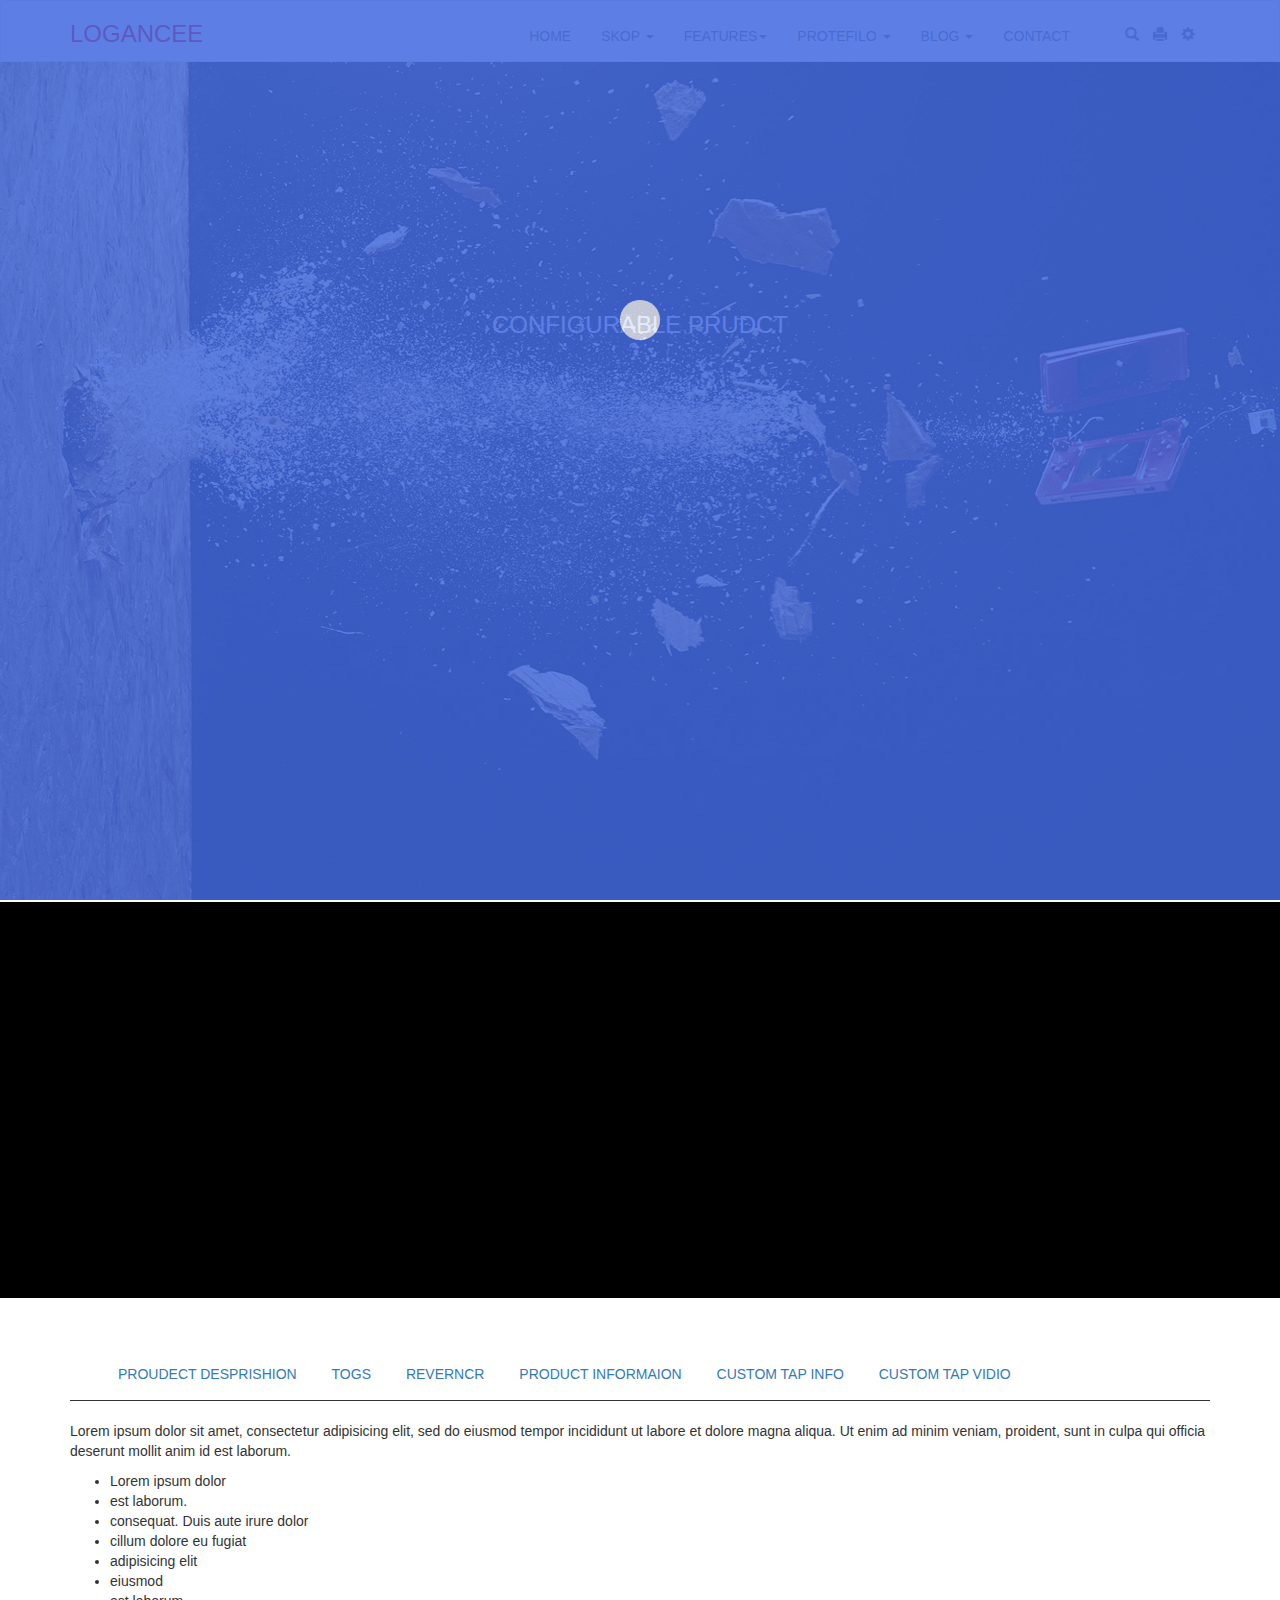
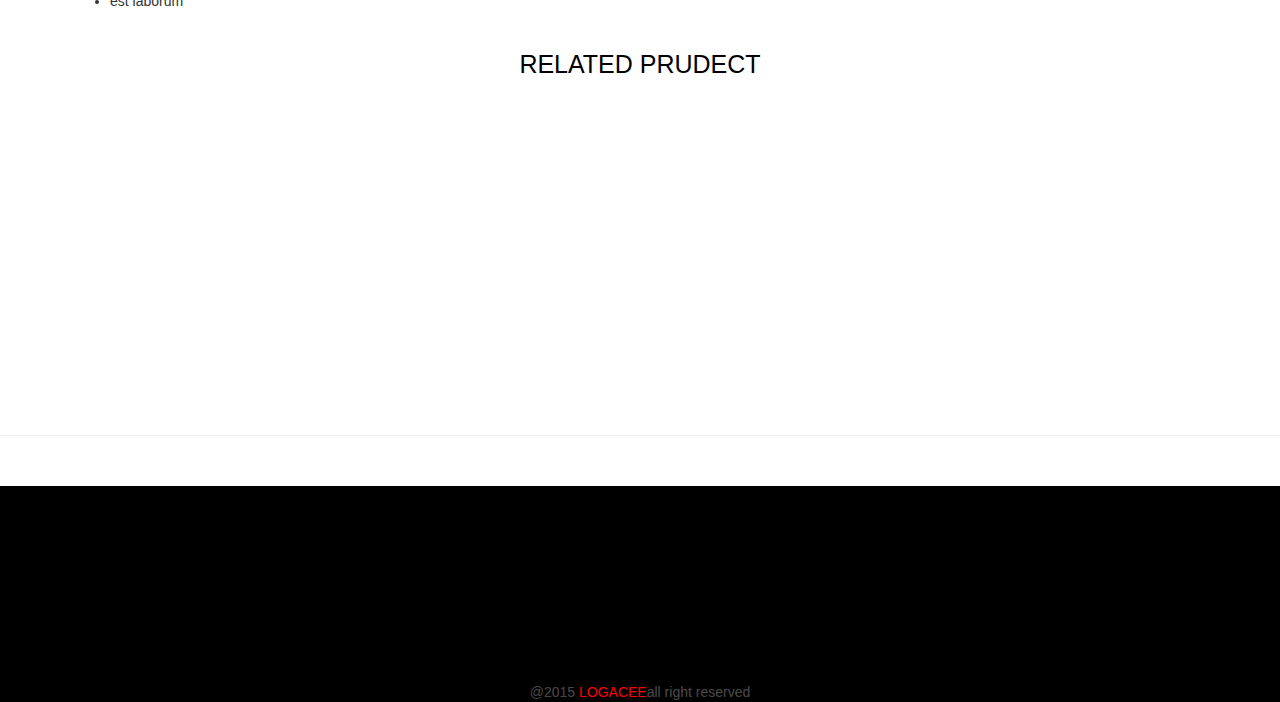
<file: index.html>
<!DOCTYPE html>
<html>
    <head>
    	<title>Home</title>
    	<meta charset="utf-8">
        <meta http-equiv="X-UA-Compatible" content="IE=edge">
        <meta name="viewport" content="width=device-width, initial-scale=1">
        <!-- The above 3 meta tags *must* come first in the head; any other head content must come *after* these tags -->
        <link rel="stylesheet" href="css/bootstrap.min.css">
        <link rel="stylesheet" type="text/css" href="css/font-awesome.min.css">
        <link rel="stylesheet" type="text/css" href="css/hover-min.css">
        <link rel="stylesheet" type="text/css" href="css/animate.css">
        <link rel="stylesheet" type="text/css" href="css/style-proudect.css">
    </head>
    <body>
                <!-- start navbar -->
        <nav class="navbar navbar-default" role="navigation">
  <div class="container">
    <!-- Brand and toggle get grouped for better mobile display -->
    <div class="navbar-header">
      <button type="button" class="navbar-toggle" data-toggle="collapse" data-target="#bs-example-navbar-collapse-1">
        <span class="sr-only"></span>
        <span class="icon-bar"></span>
        <span class="icon-bar"></span>
        <span class="icon-bar"></span>
      </button>
      <h3 >LOGANCEE</h3>
    </div>

    <!-- Collect the nav links, forms, and other content for toggling -->
    <div class="collapse navbar-collapse" id="bs-example-navbar-collapse-1">
      <div class="navbar-link">
      <ul class="nav navbar-nav">
        <li><a href="#">HOME</a></li>
        <li class="dropdown">
            <a href="#" data-toggle="dropdown">SKOP <span class="caret"></span></a>
            <ul class="dropdown-menu" role="menu">
                <li><a href="#">Action</a></li>
                <li><a href="#">Another action</a></li>
            </ul>
        </li>
        <li class="dropdown">
            <a href="#" data-toggle="dropdown">FEATURES<span class="caret"></span></a>
            <ul class="dropdown-menu" role="menu">
                <li><a href="#">Action</a></li>
                 <li><a href="#">Another action</a></li>
            </ul>
        </li>
        <li class="dropdown">
            <a href="#" data-toggle="dropdown">PROTEFILO <span class="caret"></span></a>
            <ul class="dropdown-menu" role="menu">
                 <li><a href="#">Action</a></li>
                 <li><a href="#">Another action</a></li>
            </ul>
        </li>
        <li class="dropdown">
            <a href="#" data-toggle="dropdown">BLOG <span class="caret"></span></a>
            <ul class="dropdown-menu" role="menu">
                <li><a href="#">Action</a></li>
                <li><a href="#">Another action</a></li>
            </ul>
        </li>
        <li><a href="#">CONTACT</a></li>
        <div class="glyphicon">
            <ul>
             <li><span class="glyphicon glyphicon-search"></span></li>
             <li><span class="glyphicon glyphicon-print"></span></li>
             <li><span class="glyphicon glyphicon-cog"></span></li>
            </ul>
        </div>
      </ul>
      </div>
    </div><!-- /.navbar-collapse -->
  </div><!-- /.container-fluid -->
</nav>
            <!-- end navbar -->
            <!-- start header -->
    <div class="header">
        <div class="container">
            <div class="row">
                <div class="col-xs-12 wow bounceIn">
                    <h3>CONFIGURABLE PRUDCT</h3>

                </div>
            </div>
        </div>
    </div>
            <!-- end header -->
            <!-- start content -->
    <div class="content">
        <div class="container">
            <div class="row">
                <div class="col-md-4 col-sm-6 col-xs-12 wow bounceInLeft">
                    <div class="imge">
                        <img src="images/3.jpg" style="width:100%;">
                    </div>
                    <div class="slider-first">
	                    <div class="row">
	                    	<div class="col-xs-3">
	                    		<img src="images/7.jpg">
	                    	</div>
	                    	<div class="col-xs-3">
	                    		<img src="images/8.jpg">
	                    	</div>
	                    	<div class="col-xs-3">
	                    		<img src="images/9.jpg">
	                    	</div>
	                    	<div class="col-xs-3">
	                    		<img src="images/10.jpg">
	                    	</div>
	                    	
	                	</div>
                    </div>
                    <div class="slider-second">
	                    <div class="row">
	                    	<div class="col-xs-3">
	                    		<img src="images/3.jpg">
	                    	</div>
	                    	<div class="col-xs-3">
	                    		<img src="images/4.jpg">
	                    	</div>
	                    	<div class="col-xs-3">
	                    		<img src="images/5.jpg">
	                    	</div>
	                    	<div class="col-xs-3">
	                    		<img src="images/6.jpg">
	                    	</div>

	                	</div>
                    </div>
                    <button class="f">
	                    <span class="glyphicon glyphicon-chevron-left" aria-hidden="true"></span>
	                </button>
	                <button class="s">
	                    <span class="glyphicon glyphicon-chevron-right" aria-hidden="true"></span>
	                </button>
                </div>
                <div class="col-md-8 col-sm-6 col-xs-12 wow bounceInLeft">
                    <div class="samural">
                        <h4>SAMURAL T-SHIRT</h4>
                        <p>
                            <span class="glyphicon glyphicon-star-empty"></span>
                            <span class="glyphicon glyphicon-star-empty"></span>
                            <span class="glyphicon glyphicon-star-empty"></span>
                            <span class="glyphicon glyphicon-star-empty"></span>
                            <span class="glyphicon glyphicon-star-empty"></span>
                            be the frist to revliwe the proudect
                        </p>
                        <h4>$ 45.05</h4>
                        <p>
                            <span class="glyphicon glyphicon-credit-card"></span>
                            only 15 left <span class="glyphicon glyphicon-chevron-down"></span>
                            
                        </p>
                        <hr/>
                        <p>
                            Lorem ipsum dolor sit amet, consectetur adipisicing elit, sed do eiusmod
                            tempor incididunt ut labore et dolore magna aliqua. Ut enim ad minim veniam,
                            quis nostrud exercitation ullamco laboris nisi ut aliquip ex ea commodo
                            consequat. Duis aute irure dolor in reprehenderit in voluptate velit esse
                            cillum dolore eu fugiat nulla pariatur. Excepteur sint occaecat cupidatat non
                            proident, sunt in culpa qui officia deserunt mollit anim id est laborum.
                        </p>
                        <hr>
                    </div>
                </div>

            </div>
        </div>
        
    </div>
            <!-- end content -->

            		<!-- stary about as -->
    <div class="about">
    	<div class="container">
    		<div class="row">
    			<div class="col-xs-12">
    				<div class="menu">
    					<ul>
    						<li><a href="#f" class="1">PROUDECT DESPRISHION</a></li>
    						<li><a href="#s" class="2">TOGS</a></li>
    						<li><a href="#t" class="3">REVERNCR</a></li>
    						<li><a href="#fu" class="4">PRODUCT INFORMAION</a></li>
    						<li><a href="#fi" class="5">CUSTOM TAP INFO</a></li>
    						<li><a href="#se" class="6">CUSTOM TAP VIDIO</a></li>
    					</ul>
    				</div>
    				<div class="menu-first" id="f">
    					<p>
	    					Lorem ipsum dolor sit amet, consectetur adipisicing elit, sed do eiusmod
	    					tempor incididunt ut labore et dolore magna aliqua. Ut enim ad minim veniam,
	    					proident, sunt in culpa qui officia deserunt mollit anim id est laborum.
    					</p>
    					<ul>
    						<li>Lorem ipsum dolor</li>
    						<li>est laborum.</li>
    						<li>consequat. Duis aute irure dolor</li>
    						<li>cillum dolore eu fugiat</li>
    						<li>adipisicing elit</li>
    						<li>eiusmod</li>
    						<li>est laborum</li>

    					</ul>


    				</div>
    				<div class="menu-sconed" id="s">
    					<p>
	    					Lorem ipsum dolor sit amet, consectetur adipisicing elit, sed do eiusmod
	    					tempor incididunt ut labore et dolore magna aliqua. Ut enim ad minim veniam,
	    					proident, sunt in culpa qui officia deserunt mollit anim id est laborum.
    					</p>
    					<ul>
    						<li>Lorem ipsum dolor</li>
    						<li>est laborum.</li>
    						<li>consequat. Duis aute irure dolor</li>
    						<li>cillum dolore eu fugiat</li>
    						<li>adipisicing elit</li>
    						<li>eiusmod</li>
    						<li>est laborum</li>

    					</ul>


    				</div>
    				<div class="menu-three"  id="t">
    					<p>
	    					Lorem ipsum dolor sit amet, consectetur adipisicing elit, sed do eiusmod
	    					tempor incididunt ut labore et dolore magna aliqua. Ut enim ad minim veniam,
	    					proident, sunt in culpa qui officia deserunt mollit anim id est laborum.
    					</p>
    					<ul>
    						<li>Lorem ipsum dolor</li>
    						<li>est laborum.</li>
    						<li>consequat. Duis aute irure dolor</li>
    						<li>cillum dolore eu fugiat</li>
    						<li>adipisicing elit</li>
    						<li>eiusmod</li>
    						<li>est laborum</li>

    					</ul>


    				</div>
    				<div class="menu-four"  id="fu">
    					<p>
	    					Lorem ipsum dolor sit amet, consectetur adipisicing elit, sed do eiusmod
	    					tempor incididunt ut labore et dolore magna aliqua. Ut enim ad minim veniam,
	    					proident, sunt in culpa qui officia deserunt mollit anim id est laborum.
    					</p>
    					<ul>
    						<li>Lorem ipsum dolor</li>
    						<li>est laborum.</li>
    						<li>consequat. Duis aute irure dolor</li>
    						<li>cillum dolore eu fugiat</li>
    						<li>adipisicing elit</li>
    						<li>eiusmod</li>
    						<li>est laborum</li>

    					</ul>


    				</div>
    				<div class="menu-five"id="fi">
    					<p>
	    					Lorem ipsum dolor sit amet, consectetur adipisicing elit, sed do eiusmod
	    					tempor incididunt ut labore et dolore magna aliqua. Ut enim ad minim veniam,
	    					proident, sunt in culpa qui officia deserunt mollit anim id est laborum.
    					</p>
    					<ul>
    						<li>Lorem ipsum dolor</li>
    						<li>est laborum.</li>
    						<li>consequat. Duis aute irure dolor</li>
    						<li>cillum dolore eu fugiat</li>
    						<li>adipisicing elit</li>
    						<li>eiusmod</li>
    						<li>est laborum</li>

    					</ul>


    				</div>
    				<div class="menu-sex"id="se">
    					<p>
	    					Lorem ipsum dolor sit amet, consectetur adipisicing elit, sed do eiusmod
	    					tempor incididunt ut labore et dolore magna aliqua. Ut enim ad minim veniam,
	    					proident, sunt in culpa qui officia deserunt mollit anim id est laborum.
    					</p>
    					<ul>
    						<li>Lorem ipsum dolor</li>
    						<li>est laborum.</li>
    						<li>consequat. Duis aute irure dolor</li>
    						<li>cillum dolore eu fugiat</li>
    						<li>adipisicing elit</li>
    						<li>eiusmod</li>
    						<li>est laborum</li>

    					</ul>


    				</div>
    			</div>
    			
    		</div>

    	</div>

    	
    </div>
            		<!-- end about as -->



            <!-- start related -->
    <div class="related">
        <div class="container">
            <div class="text">
                <h4>RELATED PRUDECT</h4>
            </div>
            <div class="row">
                <div class="col-md-3 col-sm-6 col-xs-12 wow bounceInLeft">
                    <div class="img">
                        <img src="images/4.jpg">
                        <h6>CARTIVE ADDIDS T-SHIRT</h6>
                        <h4>$45.52</h4>
                        <div class="form-group"> 
                            <input type="submit"  class="btn btn-primary " value="ADD TO CARD" >
                            <span class="glyphicon glyphicon-heart"></span>
                            <span class="glyphicon glyphicon-adjust"></span>

                        </div>
                    </div>
                </div>
                <div class="col-md-3 col-sm-6 col-xs-12 wow bounceInLeft">
                    <div class="img">
                        <img src="images/5.jpg">
                        <h6>CARTIVE ADDIDS T-SHIRT</h6>
                        <h4>$80.52</h4>
                        <div class="form-group"> 
                            <input type="submit"  class="btn btn-primary " value="ADD TO CARD" >
                            <span class="glyphicon glyphicon-heart"></span>
                            <span class="glyphicon glyphicon-adjust"></span>

                        </div>
                    </div>
                </div>
                <div class="col-md-3 col-sm-6 col-xs-12 wow bounceInLeft">
                    <div class="img">
                        <img src="images/6.jpg">
                        <h6>CARTIVE ADDIDS T-SHIRT</h6>
                        <h4>$65.52</h4>
                        <div class="form-group"> 
                            <input type="submit"  class="btn btn-primary " value="ADD TO CARD" >
                            <span class="glyphicon glyphicon-heart"></span>
                            <span class="glyphicon glyphicon-adjust"></span>

                        </div>
                    </div>
                </div>
                <div class="col-md-3 col-sm-6 col-xs-12 wow bounceInLeft">
                    <div class="img">
                        <img src="images/7.jpg">
                        <h6>CARTIVE ADDIDS T-SHIRT</h6>
                        <h4>$70.52</h4>
                        <div class="form-group"> 
                            <input type="submit"  class="btn btn-primary " value="ADD TO CARD" >
                            <span class="glyphicon glyphicon-heart"></span>
                            <span class="glyphicon glyphicon-adjust"></span>

                        </div>
                    </div>
                </div>
            </div>
        </div>
    </div>
    <br/>
    <hr>
            <!-- end related -->
        <!-- start foter -->
    <div class="foter">
        <div class="container">
            <div class="media">
            <div class="row">
                <div class="col-md-3 col-sm-6 col-xs-12 wow bounceInLeft">
                    <h3>LOCANCEE</h3>
                    <p>
                        Lorem ipsum dolor sit amet, 
                        tempor incididunt ut labore
                        quis nostrud exercitation
                    </p>
                    
                </div>
                <div class="col-md-3 col-sm-6 col-xs-12 wow bounceInLeft">
                    <h3>INFORMATION</h3>
                    <ul>
                        <li>CARE</li>
                        <li>INVAILED RELATION</li>
                        <li>PROSE RELATION</li>
                        <li>SHOP WITH POINT</li>
                    </ul>
                    
                </div>
                <div class="col-md-3 col-sm-6 col-xs-12 wow bounceInLeft">
                    <h3>CUSTMER CARE</h3>
                    <ul>
                        <li>RETUERNC</li>
                        <li>SHOPINNG INFO</li>
                        <li>CITE CARDS</li>
                        <li>SIZE GUID</li>
                    </ul>
                    
                </div>
                <div class="col-md-3 col-sm-6 col-xs-12 wow bounceInLeft">
                    <h3>CEI IN TUCH</h3>
                    <ul>
                        <div class="aicon">
                            <li><span class="glyphicon glyphicon-home"></span>123 design site </li>
                            <li><span>ehab shahat hamday</span></li>
                            <li><span class="glyphicon glyphicon-phone"></span>(0144)5588(2555)</li>
                            <li><span class="glyphicon glyphicon-envelope"></span>ehabsonny@yahoo.com</li>
                        </div>
                    </ul>
                    
                </div>
            </div>
            <div class="copy">
                @2015 <span>LOGACEE</span>all right reserved
            </div>
            </div>
        </div>
    </div>
        <!-- end foter -->
          
           <!-- page looding --> 
                
                 <div class="overlay">  
                     <div class="spinner">
                         <div class="double-bounce1"></div>
                         <div class="double-bounce2"></div>
                    </div> 

                  </div>  
            <!-- end page looding  -->
            <!--start scrol -->
    <div class="scrol">
        <span class="glyphicon glyphicon-menu-up">
            		
    </div>
            <!-- end scrol -->
            

        <!-- jQuery (necessary for Bootstrap's JavaScript plugins) -->
        <script src="js/jquery-3.1.1.min.js"></script>
        <!-- Include all compiled plugins (below), or include individual files as needed -->
        <script src="js/bootstrap.min.js"></script>
        <script src="js/wow.min.js"></script>
         <script type="text/javascript">new WOW().init();</script>
        <script src="js/main.js"></script>
    </body>
</html>
</file>
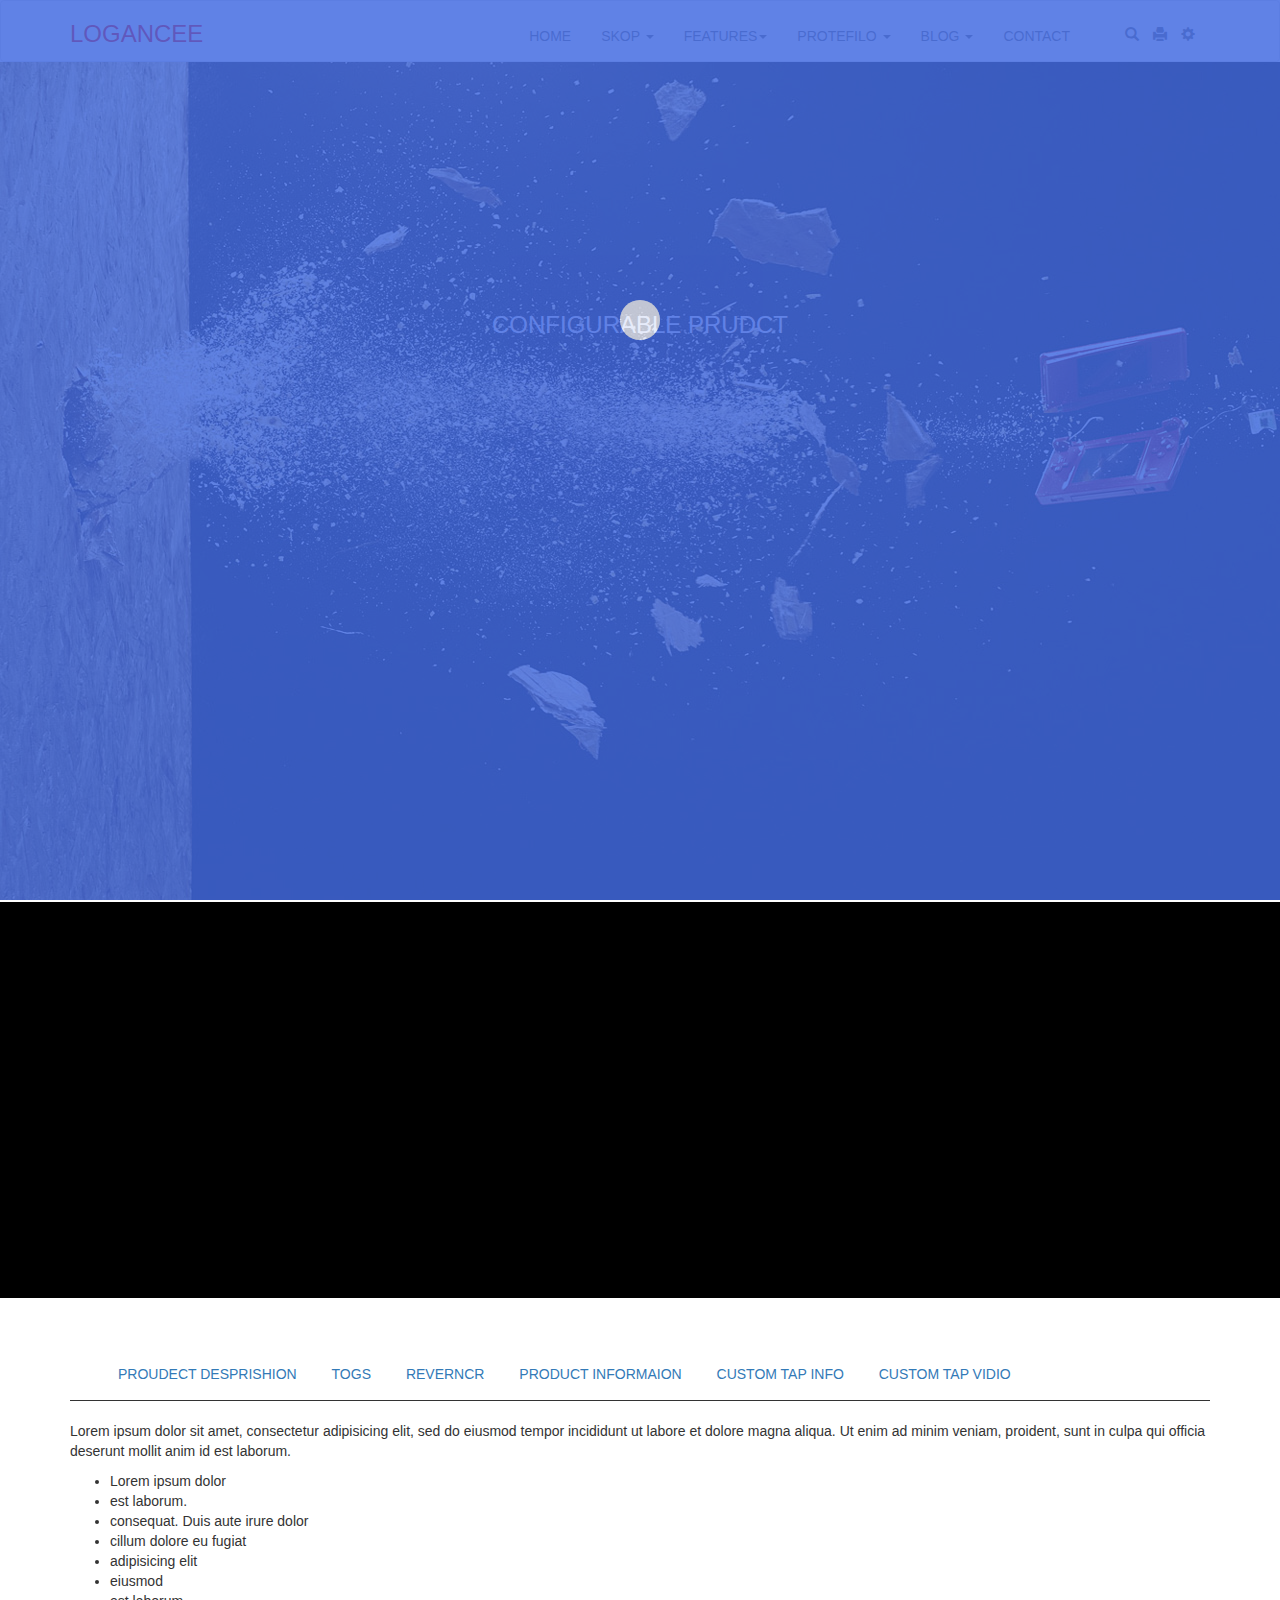
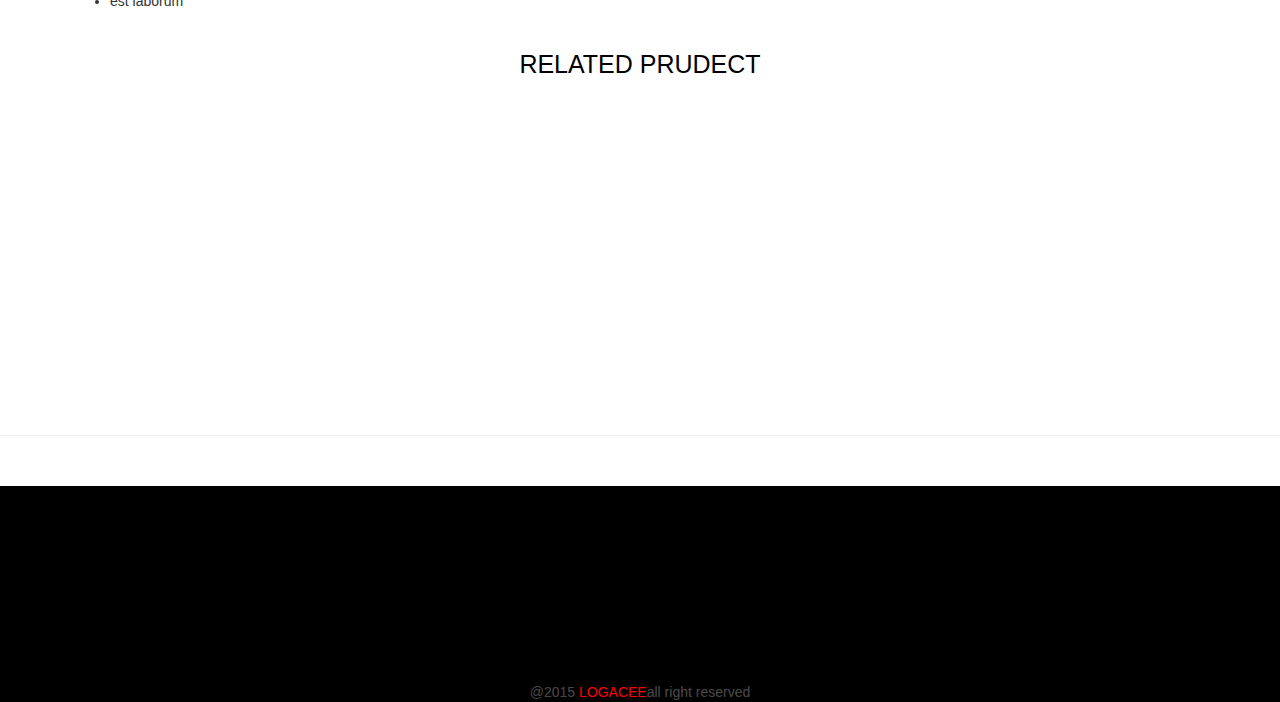
<file: proudect.html>
<!DOCTYPE html>
<html>
    <head>
    	<title>Home</title>
    	<meta charset="utf-8">
        <meta http-equiv="X-UA-Compatible" content="IE=edge">
        <meta name="viewport" content="width=device-width, initial-scale=1">
        <!-- The above 3 meta tags *must* come first in the head; any other head content must come *after* these tags -->
        <link rel="stylesheet" href="css/bootstrap.min.css">
        <link rel="stylesheet" type="text/css" href="css/font-awesome.min.css">
        <link rel="stylesheet" type="text/css" href="css/hover-min.css">
        <link rel="stylesheet" type="text/css" href="css/animate.css">
        <link rel="stylesheet" type="text/css" href="css/style-proudect.css">
    </head>
    <body>
                <!-- start navbar -->
        <nav class="navbar navbar-default" role="navigation">
  <div class="container">
    <!-- Brand and toggle get grouped for better mobile display -->
    <div class="navbar-header">
      <button type="button" class="navbar-toggle" data-toggle="collapse" data-target="#bs-example-navbar-collapse-1">
        <span class="sr-only"></span>
        <span class="icon-bar"></span>
        <span class="icon-bar"></span>
        <span class="icon-bar"></span>
      </button>
      <h3 >LOGANCEE</h3>
    </div>

    <!-- Collect the nav links, forms, and other content for toggling -->
    <div class="collapse navbar-collapse" id="bs-example-navbar-collapse-1">
      <div class="navbar-link">
      <ul class="nav navbar-nav">
        <li><a href="#">HOME</a></li>
        <li class="dropdown">
            <a href="#" data-toggle="dropdown">SKOP <span class="caret"></span></a>
            <ul class="dropdown-menu" role="menu">
                <li><a href="#">Action</a></li>
                <li><a href="#">Another action</a></li>
            </ul>
        </li>
        <li class="dropdown">
            <a href="#" data-toggle="dropdown">FEATURES<span class="caret"></span></a>
            <ul class="dropdown-menu" role="menu">
                <li><a href="#">Action</a></li>
                 <li><a href="#">Another action</a></li>
            </ul>
        </li>
        <li class="dropdown">
            <a href="#" data-toggle="dropdown">PROTEFILO <span class="caret"></span></a>
            <ul class="dropdown-menu" role="menu">
                 <li><a href="#">Action</a></li>
                 <li><a href="#">Another action</a></li>
            </ul>
        </li>
        <li class="dropdown">
            <a href="#" data-toggle="dropdown">BLOG <span class="caret"></span></a>
            <ul class="dropdown-menu" role="menu">
                <li><a href="#">Action</a></li>
                <li><a href="#">Another action</a></li>
            </ul>
        </li>
        <li><a href="#">CONTACT</a></li>
        <div class="glyphicon">
            <ul>
             <li><span class="glyphicon glyphicon-search"></span></li>
             <li><span class="glyphicon glyphicon-print"></span></li>
             <li><span class="glyphicon glyphicon-cog"></span></li>
            </ul>
        </div>
      </ul>
      </div>
    </div><!-- /.navbar-collapse -->
  </div><!-- /.container-fluid -->
</nav>
            <!-- end navbar -->
            <!-- start header -->
    <div class="header">
        <div class="container">
            <div class="row">
                <div class="col-xs-12 wow bounceIn">
                    <h3>CONFIGURABLE PRUDCT</h3>

                </div>
            </div>
        </div>
    </div>
            <!-- end header -->
            <!-- start content -->
    <div class="content">
        <div class="container">
            <div class="row">
                <div class="col-md-4 col-sm-6 col-xs-12 wow bounceInLeft">
                    <div class="imge">
                        <img src="images/3.jpg" style="width:100%;">
                    </div>
                    <div class="slider-first">
	                    <div class="row">
	                    	<div class="col-xs-3">
	                    		<img src="images/7.jpg">
	                    	</div>
	                    	<div class="col-xs-3">
	                    		<img src="images/8.jpg">
	                    	</div>
	                    	<div class="col-xs-3">
	                    		<img src="images/9.jpg">
	                    	</div>
	                    	<div class="col-xs-3">
	                    		<img src="images/10.jpg">
	                    	</div>
	                    	
	                	</div>
                    </div>
                    <div class="slider-second">
	                    <div class="row">
	                    	<div class="col-xs-3">
	                    		<img src="images/3.jpg">
	                    	</div>
	                    	<div class="col-xs-3">
	                    		<img src="images/4.jpg">
	                    	</div>
	                    	<div class="col-xs-3">
	                    		<img src="images/5.jpg">
	                    	</div>
	                    	<div class="col-xs-3">
	                    		<img src="images/6.jpg">
	                    	</div>

	                	</div>
                    </div>
                    <button class="f">
	                    <span class="glyphicon glyphicon-chevron-left" aria-hidden="true"></span>
	                </button>
	                <button class="s">
	                    <span class="glyphicon glyphicon-chevron-right" aria-hidden="true"></span>
	                </button>
                </div>
                <div class="col-md-8 col-sm-6 col-xs-12 wow bounceInLeft">
                    <div class="samural">
                        <h4>SAMURAL T-SHIRT</h4>
                        <p>
                            <span class="glyphicon glyphicon-star-empty"></span>
                            <span class="glyphicon glyphicon-star-empty"></span>
                            <span class="glyphicon glyphicon-star-empty"></span>
                            <span class="glyphicon glyphicon-star-empty"></span>
                            <span class="glyphicon glyphicon-star-empty"></span>
                            be the frist to revliwe the proudect
                        </p>
                        <h4>$ 45.05</h4>
                        <p>
                            <span class="glyphicon glyphicon-credit-card"></span>
                            only 15 left <span class="glyphicon glyphicon-chevron-down"></span>
                            
                        </p>
                        <hr/>
                        <p>
                            Lorem ipsum dolor sit amet, consectetur adipisicing elit, sed do eiusmod
                            tempor incididunt ut labore et dolore magna aliqua. Ut enim ad minim veniam,
                            quis nostrud exercitation ullamco laboris nisi ut aliquip ex ea commodo
                            consequat. Duis aute irure dolor in reprehenderit in voluptate velit esse
                            cillum dolore eu fugiat nulla pariatur. Excepteur sint occaecat cupidatat non
                            proident, sunt in culpa qui officia deserunt mollit anim id est laborum.
                        </p>
                        <hr>
                    </div>
                </div>

            </div>
        </div>
        
    </div>
            <!-- end content -->

            		<!-- stary about as -->
    <div class="about">
    	<div class="container">
    		<div class="row">
    			<div class="col-xs-12">
    				<div class="menu">
    					<ul>
    						<li><a href="#f" class="1">PROUDECT DESPRISHION</a></li>
    						<li><a href="#s" class="2">TOGS</a></li>
    						<li><a href="#t" class="3">REVERNCR</a></li>
    						<li><a href="#fu" class="4">PRODUCT INFORMAION</a></li>
    						<li><a href="#fi" class="5">CUSTOM TAP INFO</a></li>
    						<li><a href="#se" class="6">CUSTOM TAP VIDIO</a></li>
    					</ul>
    				</div>
    				<div class="menu-first" id="f">
    					<p>
	    					Lorem ipsum dolor sit amet, consectetur adipisicing elit, sed do eiusmod
	    					tempor incididunt ut labore et dolore magna aliqua. Ut enim ad minim veniam,
	    					proident, sunt in culpa qui officia deserunt mollit anim id est laborum.
    					</p>
    					<ul>
    						<li>Lorem ipsum dolor</li>
    						<li>est laborum.</li>
    						<li>consequat. Duis aute irure dolor</li>
    						<li>cillum dolore eu fugiat</li>
    						<li>adipisicing elit</li>
    						<li>eiusmod</li>
    						<li>est laborum</li>

    					</ul>


    				</div>
    				<div class="menu-sconed" id="s">
    					<p>
	    					Lorem ipsum dolor sit amet, consectetur adipisicing elit, sed do eiusmod
	    					tempor incididunt ut labore et dolore magna aliqua. Ut enim ad minim veniam,
	    					proident, sunt in culpa qui officia deserunt mollit anim id est laborum.
    					</p>
    					<ul>
    						<li>Lorem ipsum dolor</li>
    						<li>est laborum.</li>
    						<li>consequat. Duis aute irure dolor</li>
    						<li>cillum dolore eu fugiat</li>
    						<li>adipisicing elit</li>
    						<li>eiusmod</li>
    						<li>est laborum</li>

    					</ul>


    				</div>
    				<div class="menu-three"  id="t">
    					<p>
	    					Lorem ipsum dolor sit amet, consectetur adipisicing elit, sed do eiusmod
	    					tempor incididunt ut labore et dolore magna aliqua. Ut enim ad minim veniam,
	    					proident, sunt in culpa qui officia deserunt mollit anim id est laborum.
    					</p>
    					<ul>
    						<li>Lorem ipsum dolor</li>
    						<li>est laborum.</li>
    						<li>consequat. Duis aute irure dolor</li>
    						<li>cillum dolore eu fugiat</li>
    						<li>adipisicing elit</li>
    						<li>eiusmod</li>
    						<li>est laborum</li>

    					</ul>


    				</div>
    				<div class="menu-four"  id="fu">
    					<p>
	    					Lorem ipsum dolor sit amet, consectetur adipisicing elit, sed do eiusmod
	    					tempor incididunt ut labore et dolore magna aliqua. Ut enim ad minim veniam,
	    					proident, sunt in culpa qui officia deserunt mollit anim id est laborum.
    					</p>
    					<ul>
    						<li>Lorem ipsum dolor</li>
    						<li>est laborum.</li>
    						<li>consequat. Duis aute irure dolor</li>
    						<li>cillum dolore eu fugiat</li>
    						<li>adipisicing elit</li>
    						<li>eiusmod</li>
    						<li>est laborum</li>

    					</ul>


    				</div>
    				<div class="menu-five"id="fi">
    					<p>
	    					Lorem ipsum dolor sit amet, consectetur adipisicing elit, sed do eiusmod
	    					tempor incididunt ut labore et dolore magna aliqua. Ut enim ad minim veniam,
	    					proident, sunt in culpa qui officia deserunt mollit anim id est laborum.
    					</p>
    					<ul>
    						<li>Lorem ipsum dolor</li>
    						<li>est laborum.</li>
    						<li>consequat. Duis aute irure dolor</li>
    						<li>cillum dolore eu fugiat</li>
    						<li>adipisicing elit</li>
    						<li>eiusmod</li>
    						<li>est laborum</li>

    					</ul>


    				</div>
    				<div class="menu-sex"id="se">
    					<p>
	    					Lorem ipsum dolor sit amet, consectetur adipisicing elit, sed do eiusmod
	    					tempor incididunt ut labore et dolore magna aliqua. Ut enim ad minim veniam,
	    					proident, sunt in culpa qui officia deserunt mollit anim id est laborum.
    					</p>
    					<ul>
    						<li>Lorem ipsum dolor</li>
    						<li>est laborum.</li>
    						<li>consequat. Duis aute irure dolor</li>
    						<li>cillum dolore eu fugiat</li>
    						<li>adipisicing elit</li>
    						<li>eiusmod</li>
    						<li>est laborum</li>

    					</ul>


    				</div>
    			</div>
    			
    		</div>

    	</div>

    	
    </div>
            		<!-- end about as -->



            <!-- start related -->
    <div class="related">
        <div class="container">
            <div class="text">
                <h4>RELATED PRUDECT</h4>
            </div>
            <div class="row">
                <div class="col-md-3 col-sm-6 col-xs-12 wow bounceInLeft">
                    <div class="img">
                        <img src="images/4.jpg">
                        <h6>CARTIVE ADDIDS T-SHIRT</h6>
                        <h4>$45.52</h4>
                        <div class="form-group"> 
                            <input type="submit"  class="btn btn-primary " value="ADD TO CARD" >
                            <span class="glyphicon glyphicon-heart"></span>
                            <span class="glyphicon glyphicon-adjust"></span>

                        </div>
                    </div>
                </div>
                <div class="col-md-3 col-sm-6 col-xs-12 wow bounceInLeft">
                    <div class="img">
                        <img src="images/5.jpg">
                        <h6>CARTIVE ADDIDS T-SHIRT</h6>
                        <h4>$80.52</h4>
                        <div class="form-group"> 
                            <input type="submit"  class="btn btn-primary " value="ADD TO CARD" >
                            <span class="glyphicon glyphicon-heart"></span>
                            <span class="glyphicon glyphicon-adjust"></span>

                        </div>
                    </div>
                </div>
                <div class="col-md-3 col-sm-6 col-xs-12 wow bounceInLeft">
                    <div class="img">
                        <img src="images/6.jpg">
                        <h6>CARTIVE ADDIDS T-SHIRT</h6>
                        <h4>$65.52</h4>
                        <div class="form-group"> 
                            <input type="submit"  class="btn btn-primary " value="ADD TO CARD" >
                            <span class="glyphicon glyphicon-heart"></span>
                            <span class="glyphicon glyphicon-adjust"></span>

                        </div>
                    </div>
                </div>
                <div class="col-md-3 col-sm-6 col-xs-12 wow bounceInLeft">
                    <div class="img">
                        <img src="images/7.jpg">
                        <h6>CARTIVE ADDIDS T-SHIRT</h6>
                        <h4>$70.52</h4>
                        <div class="form-group"> 
                            <input type="submit"  class="btn btn-primary " value="ADD TO CARD" >
                            <span class="glyphicon glyphicon-heart"></span>
                            <span class="glyphicon glyphicon-adjust"></span>

                        </div>
                    </div>
                </div>
            </div>
        </div>
    </div>
    <br/>
    <hr>
            <!-- end related -->
        <!-- start foter -->
    <div class="foter">
        <div class="container">
            <div class="media">
            <div class="row">
                <div class="col-md-3 col-sm-6 col-xs-12 wow bounceInLeft">
                    <h3>LOCANCEE</h3>
                    <p>
                        Lorem ipsum dolor sit amet, 
                        tempor incididunt ut labore
                        quis nostrud exercitation
                    </p>
                    
                </div>
                <div class="col-md-3 col-sm-6 col-xs-12 wow bounceInLeft">
                    <h3>INFORMATION</h3>
                    <ul>
                        <li>CARE</li>
                        <li>INVAILED RELATION</li>
                        <li>PROSE RELATION</li>
                        <li>SHOP WITH POINT</li>
                    </ul>
                    
                </div>
                <div class="col-md-3 col-sm-6 col-xs-12 wow bounceInLeft">
                    <h3>CUSTMER CARE</h3>
                    <ul>
                        <li>RETUERNC</li>
                        <li>SHOPINNG INFO</li>
                        <li>CITE CARDS</li>
                        <li>SIZE GUID</li>
                    </ul>
                    
                </div>
                <div class="col-md-3 col-sm-6 col-xs-12 wow bounceInLeft">
                    <h3>CEI IN TUCH</h3>
                    <ul>
                        <div class="aicon">
                            <li><span class="glyphicon glyphicon-home"></span>123 design site </li>
                            <li><span>ehab shahat hamday</span></li>
                            <li><span class="glyphicon glyphicon-phone"></span>(0144)5588(2555)</li>
                            <li><span class="glyphicon glyphicon-envelope"></span>ehabsonny@yahoo.com</li>
                        </div>
                    </ul>
                    
                </div>
            </div>
            <div class="copy">
                @2015 <span>LOGACEE</span>all right reserved
            </div>
            </div>
        </div>
    </div>
        <!-- end foter -->
          
           <!-- page looding --> 
                
                 <div class="overlay">  
                     <div class="spinner">
                         <div class="double-bounce1"></div>
                         <div class="double-bounce2"></div>
                    </div> 

                  </div>  
            <!-- end page looding  -->
            <!--start scrol -->
    <div class="scrol">
        <span class="glyphicon glyphicon-menu-up">
            		
    </div>
            <!-- end scrol -->
            

        <!-- jQuery (necessary for Bootstrap's JavaScript plugins) -->
        <script src="js/jquery-3.1.1.min.js"></script>
        <!-- Include all compiled plugins (below), or include individual files as needed -->
        <script src="js/bootstrap.min.js"></script>
        <script src="js/wow.min.js"></script>
         <script type="text/javascript">new WOW().init();</script>
        <script src="js/main.js"></script>
    </body>
</html>
</file>
<file: css/style-proudect.css>
/*start body*/

hr{
	background-color:  #000;
}
img{
	width: 100%;
}


    
/*end body*/

/*start navbar*/
.navbar{
	margin-top: 0;
	margin-bottom: 0;
	background-color: white;
}
.navbar h3{
	color: red;
}

.navbar-link{
	margin-top: 10px; 
	margin-bottom: 0; 
	padding-top:0;
}
.navbar .glyphicon{
	margin-top: 7px; 
	
}
.navbar-link ul li a:hover{
	background-color: red;

}
.navbar .glyphicon ul{list-style: none;}
.navbar .glyphicon ul li {display: inline-block;}
.navbar .collapse {
	float:right;
}
/*end navbar*/
/*start header*/
.header{
	/*background-color: #999999;*/
	height: 500px;
	width: 100%;
	margin-top: 0;
	padding-top:0;
	background-image: url(../images/0007.jpg);
	background-attachment: fixed;
	background-repeat: no-repeat;
	background-size: cover;
}
@media (max-width: 768px){
	.header{
		width: 100%;
	}
}
.header img{
	width: 100%;
}
.header h3{
	text-align: center;
	margin-top: 250px;
	margin-bottom: 0;
	color: #ffffff;
}
/*end header*/
/*start content*/
.content{
	background-color: #000;
	color: rgba(255, 255, 255, 0.3);
	background-attachment: fixed;
}
.content .imge{
	margin-top: 50px;

}
.content .samural h4{
	font-size: 25px;
	color: white;

}
.content .samural {
	margin-top: 50px;
}
.content .slider-first{
	margin-top: 20px;
}
.content .slider-second{
	margin-top: 20px;
	display: none;
}
.content button{
	background-color: #000;
	padding: 5px;
	margin-top: 8px;
}
.content button span{
	color: white;
}


/*end content*/

/*start about as*/
.about{
	margin-top: 50px;
}

.about .menu ul{
	list-style: none;
	margin-top: 0;
	margin-bottom: 0;
	border-bottom:1px solid ; 
	
}
.about .menu ul li{
	display: inline-block;
	padding: 8px;
	margin:8px 15px 8px 0px ;
}
.about .menu-first{
	margin-top: 20px;
}
.about .menu-sconed{
	margin-top: 20px;
	display: none;
}
.about .menu-three{
	margin-top: 20px;
	display: none;
}
.about .menu-four{
	margin-top: 20px;
	display: none;
}
.about .menu-five{
	margin-top: 20px;
	display: none;
}
.about .menu-sex{
	margin-top: 20px;
	display: none;
}



/*start related*/
.related .text h4{
	text-align: center;
	margin-bottom: 30px;
	margin-top: 30px;
	color: #000;
	font-size: 25px;
}

/*end related*/
/*start foter*/
.foter{
	margin-top: 50px;
	background-color:#000;
	color: rgba(255, 255, 255, 0.3);
	background-attachment: fixed;

}
@media (max-width: 768px){
	.foter .media{
		width: 100%;
	}
}
.foter .aicon{
	list-style: none;
}
.foter .copy{
	text-align: center;
	margin-top: 50px;
}
.foter .copy span{
	color:red;
}

/*end foter*/

/*start looding*/
.overlay{
	background: royalblue;
	color:#fff ;
	z-index: 99999;
	left:0;
	top: 0;
	width: 100%;
	height: 100%;
	position: fixed;	
}
.spinner {
  width: 40px;
  height: 40px;

  position: relative;
  margin: 100px auto;
}

.double-bounce1, .double-bounce2 {
  width: 100%;
  height: 100%;
  border-radius: 50%;
  background-color: #fff;
  opacity: 0.6;
  position: absolute;
  top: 200px;
  left: 0;
 }
/*end looding*/
/*start scrol*/
.scrol{
	width: 50px;
	height: 40px;
	/*padding-top: 10px;*/
	position: fixed;
	right: 15px;
	bottom: 15px;
	font-size: 40px;
	border: 1px solid;
	text-align: center;
	z-index: 9999;
	background-color:#777;
	display: none;	
}
.scrol:hover{
background-color: red;
}
/*end scrol*/
</file>
